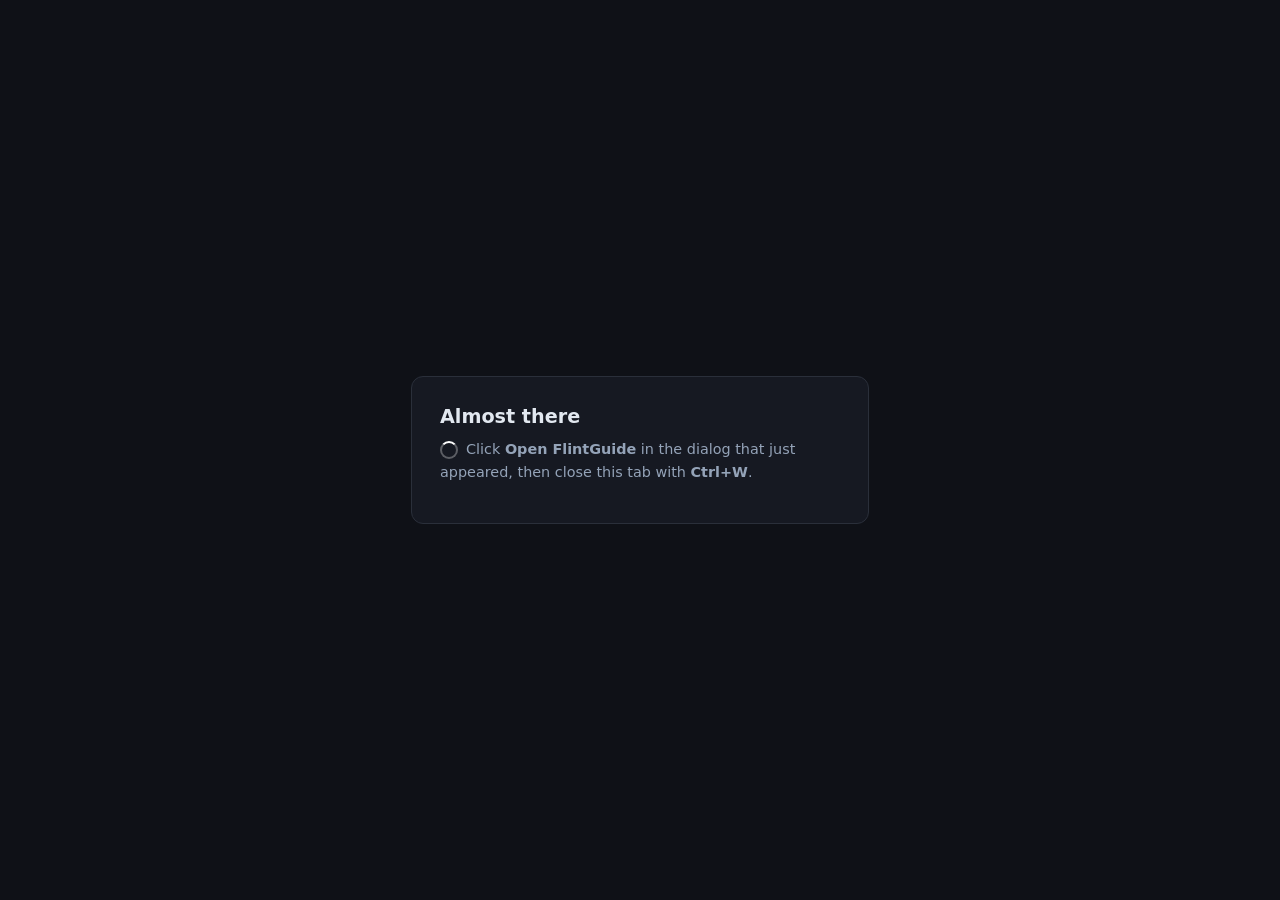
<file: public/oauth-callback.html>
<!doctype html>
<html lang="en">
  <head>
    <meta charset="UTF-8" />
    <meta name="viewport" content="width=device-width, initial-scale=1.0" />
    <title>Sign in to FlintGuide</title>
    <style>
      body {
        font-family: system-ui, -apple-system, sans-serif;
        background: #0f1117;
        color: #e2e8f0;
        margin: 0;
        min-height: 100vh;
        display: flex;
        align-items: center;
        justify-content: center;
        padding: 24px;
        box-sizing: border-box;
      }
      .card {
        max-width: 400px;
        width: 100%;
        background: #161922;
        border: 1px solid #2a2f3a;
        border-radius: 12px;
        padding: 28px;
      }
      h1 {
        margin: 0 0 10px;
        font-size: 1.2rem;
        font-weight: 600;
      }
      p {
        margin: 0 0 12px;
        line-height: 1.55;
        color: #94a3b8;
        font-size: 0.9rem;
      }
      .actions {
        margin-top: 20px;
      }
      .btn {
        width: 100%;
        padding: 10px 16px;
        border: none;
        border-radius: 8px;
        font-size: 0.95rem;
        font-weight: 600;
        cursor: pointer;
        background: #6366f1;
        color: white;
      }
      .btn:hover {
        background: #4f46e5;
      }
      .spinner {
        display: inline-block;
        width: 14px;
        height: 14px;
        border: 2px solid rgba(255,255,255,0.3);
        border-top-color: white;
        border-radius: 50%;
        animation: spin 0.7s linear infinite;
        vertical-align: middle;
        margin-right: 8px;
      }
      @keyframes spin { to { transform: rotate(360deg); } }
      .dimmed { color: #64748b; }
    </style>
  </head>
  <body data-oauth-callback-version="3">
    <div class="card">
      <h1 id="title">Signing in to FlintGuide…</h1>
      <p id="body"></p>
      <div class="actions" id="actions" style="display:none">
        <button type="button" class="btn" id="btn-open">Switch to FlintGuide</button>
      </div>
    </div>

    <script>
      (function () {
        var search = window.location.search || "";
        var hash   = window.location.hash   || "";
        var tail   = search || (hash.charAt(0) === "#" ? "?" + hash.slice(1) : "");

        var hasError = tail.indexOf("error=") !== -1 || tail.indexOf("error%3D") !== -1;
        var target   = "flint://auth/callback" + tail;

        var title   = document.getElementById("title");
        var body    = document.getElementById("body");
        var actions = document.getElementById("actions");
        var btn     = document.getElementById("btn-open");

        // ── Error / cancel path ────────────────────────────────────────────
        // Google cancelled or denied. Forward the error to FlintGuide silently,
        // then tell the user to switch back. No button needed — the error has
        // already been delivered and FlintGuide will clear "Waiting for Google…".
        if (hasError) {
          title.textContent = "Sign-in cancelled";
          body.innerHTML =
            "FlintGuide has been notified. Switch back to the FlintGuide window — " +
            "you can try again or sign in with email instead.<br><br>" +
            "<span class='dimmed'>You can close this browser tab when you're done.</span>";
          window.location.href = target;
          return;
        }

        // ── Success path ───────────────────────────────────────────────────
        // Google auth succeeded. Navigate to flint:// to trigger the OS
        // "Open FlintGuide?" dialog.
        var attempts = 0;

        function showWaitingForDialog() {
          title.textContent = "Almost there";
          body.innerHTML =
            "<span class='spinner'></span>" +
            "Click <strong>Open FlintGuide</strong> in the dialog that just appeared, " +
            "then close this tab with <strong>Ctrl+W</strong>.";
        }

        function showDialogCancelled() {
          title.textContent = "Open FlintGuide to finish signing in";
          body.innerHTML =
            "The system dialog was dismissed. Click <strong>Switch to FlintGuide</strong> below to bring it back, " +
            "then close this browser tab with <strong>Ctrl+W</strong>.";
          actions.style.display = "block";
        }

        function openFlint() {
          attempts++;
          showWaitingForDialog();
          window.location.href = target;
        }

        btn.addEventListener("click", openFlint);

        // First attempt runs automatically after a short delay so the page
        // renders before navigating away.
        setTimeout(openFlint, 400);

        // If focus returns to this page after we navigated, the OS dialog was
        // likely cancelled. Show the manual retry option.
        window.addEventListener("focus", function () {
          if (attempts > 0) {
            showDialogCancelled();
          }
        });
      })();
    </script>
  </body>
</html>
</file>
